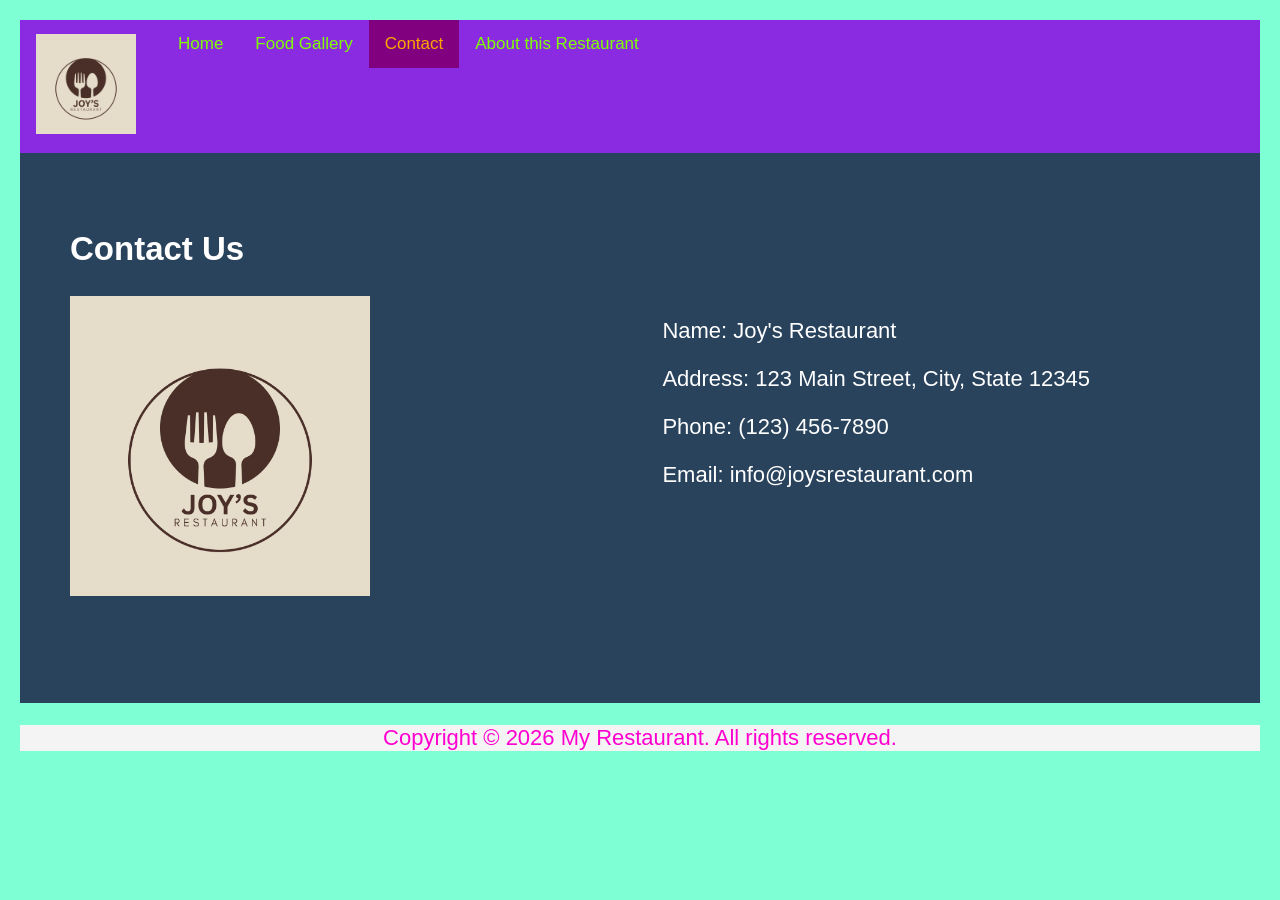
<file: contact.html>
<!DOCTYPE html>
<head>
    <link rel="stylesheet" href="font.css">
    <link rel="icon" href="Joy's  Restaurant Logo.png">
    <title>Joy's Restaurant</title>
    <style>
        body{
            background-color: aquamarine;
            padding: 10px;
            margin:10px;
        }
        .topnav{
            background-color: blueviolet;
            overflow: hidden;
        }
        .topnav a{
            float: left;
            color: chartreuse;
            padding: 14px 16px;
            font-size:17px;
            text-decoration: none;
            text-align: center;
        }
        .topnav a:hover{
            background-color:darkgoldenrod;
            color:red;
        }
        .topnav a.active{
            background-color: purple;
            color: orange;
        }
        .section{
            position: relative;
            text-align: left;
            color: white;
            padding: 50px;
        }
        .section.dark{
            background-color: #2a435d;
            color: #fff;
            height: 450px;
        }
        .section.light{
            background-color: #f4f4f4;
            color: #282e34;
        }
    </style>
</head>
<body>
    <nav>
        <div class='topnav'>
            <a href="contact.html"><img src="Joy's  Restaurant Logo.png" alt="Logo" style="width: 100px; height: 100px; margin-right: 10px;"></a>
        <a href="index.html">Home</a>
        <a href="gallery.html">Food Gallery</a>
        <a class="active" href="contact.html">Contact</a>
        <a href="about.html">About this Restaurant</a>
            </div>
    </nav>
    <section class="section dark">
        <h2>Contact Us</h2>
        <img src="Joy's  Restaurant Logo.png" alt="Logo" style="width: 300px; height: 300px; margin-right: 10px; float: left;">
        <div style="margin-right: 120px; float:right;">
        <p>Name: Joy's Restaurant</p>
        <p>Address: 123 Main Street, City, State 12345</p>
        <p>Phone: (123) 456-7890</p>
        <p>Email: info@joysrestaurant.com</p>
        </div>
        </section>
         <section>
    <div class="footer">
        <p style="text-align: center; color: rgb(255, 0, 208); background-color: #f4f4f4;">Copyright &copy; 2026 My Restaurant. All rights reserved.</p>
    </div>
        </body>
</file>
<file: font.css>
body{
 font-family:Arial, Helvetica, sans-serif;
 font-size: 22px;
}
</file>
